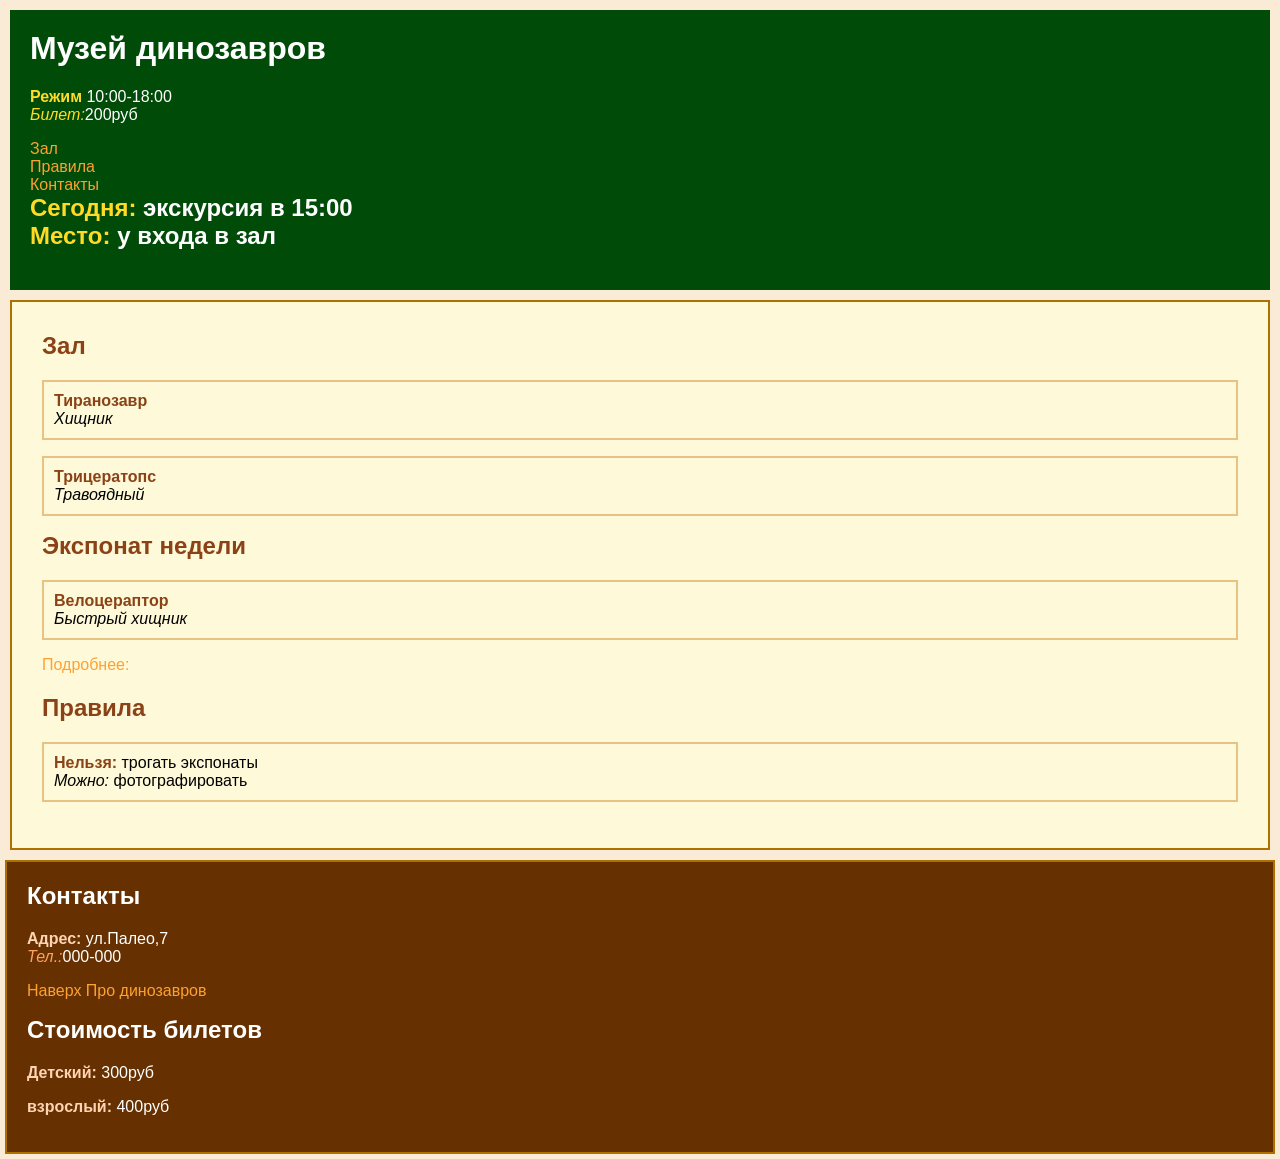
<file: index.html>
<!DOCTYPE html>
<html lang="en">
<head>
    <meta charset="UTF-8">
    <meta name="viewport" content="width=device-width, initial-scale=1.0">
    <title>Музей динозавров</title>
    <link rel="stylesheet" href="style.css">
</head>
<body>
    <header>
        <h1>Музей динозавров</h1>
        <p><b>Режим</b> 10:00-18:00<br>
        <i>Билет:</i>200руб
        </p>
        <a href="#hall">Зал</a> <br>
        <a href="#rules">Правила</a> <br>
        <a href="#contacts">Контакты</a> <br>
        <h2><b>Сегодня:</b> экскурсия в 15:00 <br>
        <b>Место:</b> у входа в зал</h2>
    </header>
    <main>
        <section id="hall">
            <h2>Зал</h2>
            <p>
                <b>Тиранозавр</b><br>
                <i>Хищник</i>
            </p>
            <p>
                <b>Трицератопс</b><br>
                <i>Травоядный</i>
            </p>
                <h2><b>Экспонат недели</b></h2>
                <p>
                <b>Велоцераптор</b><br>
                <i>Быстрый хищник</i><br>
                </p>
                  <a href="https://ru.wikipedia.org/wiki/Велоцираптор">Подробнее:</a>
        </section>
        <section id="rules">
            <h2>Правила</h2>
            <p>
                <b>Нельзя:</b> трогать экспонаты<br>
                <i>Можно:</i> фотографировать
            </p>
        </section>

    </main>
    <footer id="#contacts">
        <h2>Контакты</h2>
        <p>
            <b>Адрес:</b> ул.Палео,7<br>
            <i>Тел.:</i>000-000
        </p>
        <p>
            <a href="#">Наверх</a>
             <a href="https://ru.wikipedia.org/wiki/Динозавры">Про динозавров</a>
        </p>
        <h2>Стоимость билетов</h2>
        <p><b>Детский:</b> 300руб</p>
        <p><b>взрослый:</b> 400руб</p>
    </footer>
</body>
</html>
</file>
<file: style.css>
body{
    font-family: Arial, Helvetica, sans-serif;
    background-color: antiquewhite;
    margin: 0;
    padding: 0;
}
header{
    background-color: rgb(0, 75, 8);
    padding: 20px;
     text-align: left;
    color: white;
    margin: 10px;
}
section{
background-color: rgb(254, 249, 216);;


 padding: 10px;
}
a{
    color: rgb(253, 161, 50);
    text-decoration: none;
}
a:hover{
    color: rgb(2, 129, 0);
}
h1{
    margin-top: 0;

}
h2{
    margin-top: 0;
}
header b{
    color: rgb(255, 219, 39);
}
header i{
    color: rgb(255, 219, 39);
}
main {
    background-color: rgb(254, 249, 216);
    text-align: left;
    padding: 20px;
    border: solid rgb(173, 113, 0) 2px;
    margin: 10px;
}
main h2{
    color: rgb(139, 66, 23);
    background-color: rgb(254, 249, 216);
}
main b{
    color: rgb(139, 66, 23);
}
main i{
    color: rgb(0, 0, 0);
}
main p{
    border: solid rgb(230, 195, 131) 2px;
    padding: 10px;
     background-color: rgb(254, 249, 216);
}
footer{
    background-color: rgb(102, 48, 0);
    text-align: left;
    padding: 20px;
    border: solid rgb(173, 113, 0) 2px;
    margin: 5px;
}
footer h2{
    color: white;
}
footer b{
    color: rgb(255, 212, 179);
}
footer i{
    color: rgb(255, 163, 92);
}
footer p{
    color: white;
}
</file>
